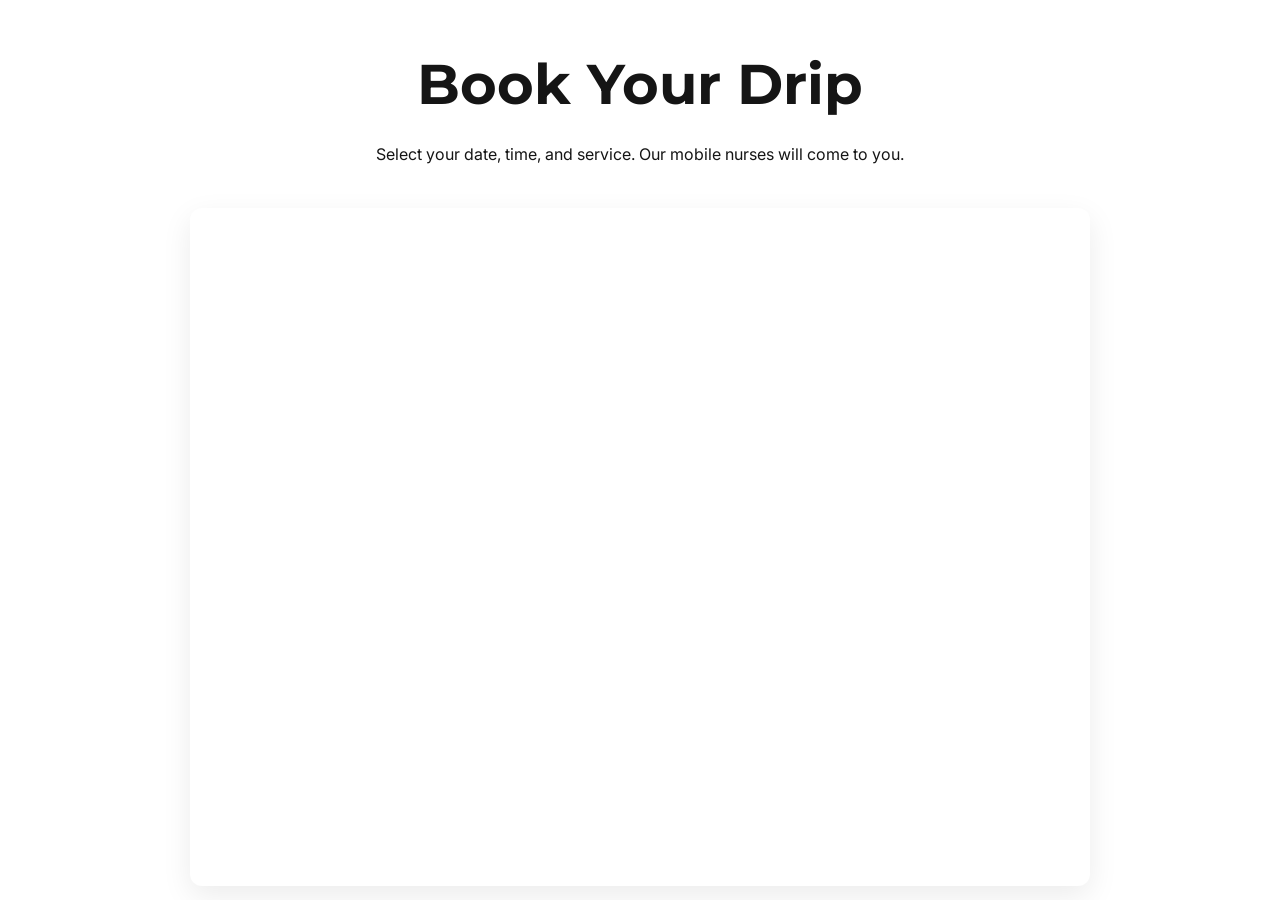
<file: book-return.html>
<!DOCTYPE html>
<html lang="en">
<head>
    <meta charset="UTF-8">
    <meta name="viewport" content="width=device-width, initial-scale=1.0">
    <title>Book Now | Revive IV Hydration</title>
    <!-- Google Fonts -->
    <link rel="preconnect" href="https://fonts.googleapis.com">
    <link rel="preconnect" href="https://fonts.gstatic.com" crossorigin>
    <link href="https://fonts.googleapis.com/css2?family=Montserrat:wght@300;400;500;600;700;800&family=Playfair+Display:ital,wght@0,400;0,600;0,700&family=Inter:wght@300;400;500;600&display=swap" rel="stylesheet">
    <!-- FontAwesome -->
    <link rel="stylesheet" href="https://cdnjs.cloudflare.com/ajax/libs/font-awesome/6.4.0/css/all.min.css">
    <link rel="stylesheet" href="styles.css">
</head>
<body>

    <div class="container section-padding text-center">
        <h1 class="product-title" style="margin-top: 40px;">Book Your Drip</h1>
        <p class="section-desc">Select your date, time, and service. Our mobile nurses will come to you.</p>
        
        <div class="mt-4" style="max-width: 900px; margin-left: auto; margin-right: auto; box-shadow: 0 10px 30px rgba(0,0,0,0.08); border-radius: 12px; overflow: hidden; background: #fff; padding: 10px;">
            <iframe width="100%" height="650" src="https://ehr.charmtracker.com/publicCal.sas?method=getCal&amp;digest=01389c02584758d12e92e9396b7eb77f180cec49f3ab362ab2267a8fddc4c6206ee57013c1a537e6aa69605fce4db66ad95fcbc3b76e32a2" style="border:none" frameborder="0"></iframe>
        </div>
    </div>
    
</body>
</html>
</file>
<file: styles.css>
:root {
    --primary: #151515; /* Black text/headings */
    --primary-dark: #000000; /* Darker variant */
    --primary-light: #2c2c2c; /* Dark grey variant */
    --accent: #009394; /* Teal for highlights matching reference */
    --accent-light: #FAF6F0; /* Light warm background for sections */
    --white: #FFFFFF;
    --bg-light: #FFFFFF; /* Pure white background */
    --text-dark: #333333; /* Dark slate text */
}

* {
    margin: 0;
    padding: 0;
    box-sizing: border-box;
}

body {
    font-family: 'Inter', sans-serif;
    background-color: var(--bg-light);
    color: var(--text-dark);
    line-height: 1.6;
    overflow-x: hidden;
}

h1, h2, h3, h4, h5, h6, .playfair {
    font-family: 'Montserrat', sans-serif;
}

a {
    text-decoration: none;
    color: inherit;
    transition: color 0.3s;
}

/* Top Bar */
.top-bar {
    background-color: var(--accent);
    color: var(--white);
    text-align: center;
    padding: 8px 5%;
    font-size: 0.85rem;
    font-weight: 500;
    letter-spacing: 1px;
}

/* Header */
.navbar {
    background-color: var(--white);
    color: var(--primary);
    display: flex;
    justify-content: space-between;
    align-items: center;
    padding: 15px 5%;
    position: sticky;
    top: 0;
    z-index: 100;
    box-shadow: 0 4px 6px rgba(0, 0, 0, 0.1);
}

.hamburger {
    display: none;
    font-size: 1.8rem;
    color: var(--primary);
    cursor: pointer;
}

.logo {
    display: flex;
    align-items: center;
}

.logo-img {
    height: 65px;
    width: auto;
    object-fit: contain;
}

.nav-links {
    display: flex;
    gap: 25px;
    align-items: center;
    font-size: 0.85rem;
    letter-spacing: 1.5px;
    font-weight: 600;
    color: var(--primary);
}

.nav-links a:hover {
    color: var(--accent);
}

.nav-links a.active {
    color: #d4af37; /* Distinct gold color for active item */
    border-bottom: 2px solid #d4af37;
    padding-bottom: 3px;
}

.btn-book {
    background-color: var(--primary);
    border: 1px solid var(--primary);
    color: var(--white) !important;
    padding: 10px 22px;
    font-weight: 600;
    transition: all 0.3s;
    border-radius: 30px;
}

.btn-book:hover {
    background-color: var(--accent);
    border-color: var(--accent);
    color: var(--white) !important;
}

/* Hero Section */
.hero {
    height: 80vh;
    background-size: cover;
    background-position: center;
    display: flex;
    justify-content: center;
    align-items: center;
    position: relative;
    text-align: center;
}

.overlay-bg::before {
    content: '';
    position: absolute;
    top: 0; left: 0; right: 0; bottom: 0;
    background-color: rgba(21, 50, 67, 0.5); /* Navy transparent overlay */
}

.hero-content {
    position: relative;
    z-index: 1;
}

.hero-title {
    font-size: 4.5rem;
    color: var(--white);
    text-transform: uppercase;
    letter-spacing: 4px;
    font-weight: 700;
    text-shadow: 2px 2px 10px rgba(0,0,0,0.4);
    margin-bottom: -10px;
}

.hero-subtitle {
    font-family: 'Inter', sans-serif;
    font-size: 1.6rem;
    color: var(--white);
    letter-spacing: 8px;
    font-weight: 300;
    text-shadow: 1px 1px 5px rgba(0,0,0,0.4);
}

/* Banner */
.banner-gold {
    background-color: var(--primary-light);
    border-top: 2px solid var(--accent);
    border-bottom: 2px solid var(--accent);
    padding: 25px;
    text-align: center;
}

.banner-gold h2 {
    color: var(--white);
    font-size: 1.8rem;
    letter-spacing: 5px;
    font-weight: 400;
    text-transform: uppercase;
}

/* Common Section Styles */
.section-padding {
    padding: 80px 20px;
    text-align: center;
}

.bg-white {
    background-color: var(--bg-light);
}

.section-title {
    font-size: 2.5rem;
    color: var(--primary);
    font-weight: 600;
    margin-bottom: 25px;
    letter-spacing: 2px;
}

.section-desc {
    max-width: 800px;
    margin: 0 auto 40px auto;
    font-size: 1rem;
    color: var(--primary);
    line-height: 1.8;
}

/* IV Bags Display */
.iv-bags {
    display: flex;
    justify-content: center;
    gap: 40px;
    flex-wrap: wrap;
    margin-bottom: 40px;
}

.iv-bag-item {
    transition: transform 0.3s;
    display: flex;
    flex-direction: column;
    align-items: center;
    gap: 15px;
    max-width: 150px;
}

.iv-bag-item img {
    height: 180px;
    object-fit: contain;
    filter: drop-shadow(0 10px 15px rgba(0,0,0,0.1));
}

/* Pricing box below bags */
.bag-pricing {
    margin-top: 10px;
    background: #ffffff;
    padding: 12px 15px;
    border-radius: 8px;
    border: 1px solid rgba(40, 75, 99, 0.2); /* Light navy border */
    box-shadow: 0 4px 15px rgba(0,0,0,0.05);
    text-align: center;
    width: 100%;
    transition: transform 0.3s, border-color 0.3s;
}

.iv-bag-item:hover .bag-pricing {
    transform: translateY(-5px);
    border-color: var(--accent);
}

.bag-name {
    font-family: 'Playfair Display', serif;
    color: var(--primary);
    font-size: 0.95rem;
    font-weight: 700;
    text-transform: uppercase;
    letter-spacing: 0.5px;
    line-height: 1.2;
    margin-bottom: 8px;
}

.bag-price {
    font-family: 'Inter', sans-serif;
    color: var(--accent); /* Golden price */
    font-weight: 700;
    font-size: 1.1rem;
}
.iv-bag-item:hover {
    transform: translateY(-10px);
}

.extra-desc {
    font-weight: 600;
    letter-spacing: 1.5px;
    font-size: 0.85rem;
    margin-bottom: 15px;
    text-transform: uppercase;
}

.arrow-down {
    color: var(--accent);
    font-size: 1.8rem;
    margin-bottom: 60px;
    animation: bounce 2s infinite;
}

@keyframes bounce {
    0%, 20%, 50%, 80%, 100% { transform: translateY(0); }
    40% { transform: translateY(-10px); }
    60% { transform: translateY(-5px); }
}

/* Services Grid */
.services-grid {
    display: grid;
    grid-template-columns: repeat(3, 1fr);
    gap: 50px 30px;
    max-width: 1100px;
    margin: 0 auto;
}

.service-icon {
    display: flex;
    flex-direction: column;
    align-items: center;
}

.icon-circle {
    width: 180px;
    height: 180px;
    border-radius: 50%;
    background-color: var(--white);
    display: flex;
    justify-content: center;
    align-items: center;
    margin-bottom: 20px;
    transition: all 0.3s ease;
    border: 3px solid var(--accent);
    box-shadow: 0 10px 25px rgba(0,0,0,0.05);
}

.icon-circle:hover {
    background-color: var(--accent);
    box-shadow: 0 15px 35px rgba(0, 147, 148, 0.2);
    transform: translateY(-8px);
}

.icon-circle i {
    color: var(--accent);
    transition: all 0.3s;
}

.icon-circle:hover i {
    color: var(--white);
    transform: scale(1.1);
}

.service-icon h3 {
    font-size: 1.3rem;
    color: var(--primary);
    letter-spacing: 2px;
    text-transform: uppercase;
    font-weight: 400;
}

/* Shot Bar */
.shot-bar {
    width: 100%;
    padding: 100px 20px;
    color: var(--white);
    background: linear-gradient(135deg, rgba(0, 0, 0, 0.85), rgba(0, 0, 0, 0.5)), url('assets/images/shot_bar_bg.png');
    background-size: cover;
    background-position: center;
    background-repeat: no-repeat;
    position: relative;
    border-top: 2px solid var(--accent-light);
    border-bottom: 2px solid var(--accent-light);
}

.shot-bar-content {
    position: relative;
    z-index: 1;
    max-width: 1100px;
    margin: 0 auto;
}

.shot-bar-subtitle {
    font-size: 2rem;
    text-align: center;
    letter-spacing: 4px;
    margin-bottom: 40px;
    color: var(--white);
    text-transform: uppercase;
}

.shot-icon {
    color: var(--accent-light);
    margin: 0 15px;
    font-size: 1.5rem;
}

.shot-bar-main {
    display: flex;
    align-items: center;
    justify-content: center;
    gap: 80px;
    flex-wrap: wrap;
}

.shot-title {
    font-size: 7rem;
    font-weight: 800;
    line-height: 0.9;
    color: var(--white);
    text-shadow: 3px 3px 15px rgba(0,0,0,0.6);
    letter-spacing: 2px;
}

.shot-info {
    font-family: 'Playfair Display', serif;
    font-style: italic;
    font-size: 1.4rem;
    color: var(--accent-light);
    margin-bottom: 25px;
}

.list-grid {
    display: flex;
    gap: 60px;
}

.list-grid ul {
    list-style: none;
}

.list-grid li {
    font-size: 1.1rem;
    font-weight: 600;
    margin-bottom: 18px;
    letter-spacing: 1.5px;
    display: flex;
    align-items: center;
    gap: 12px;
}

.list-grid i {
    color: var(--accent-light);
    font-size: 1.3rem;
}

/* How It Works */
.how-it-works {
    max-width: 800px;
    margin: 0 auto;
}

.small-title {
    font-size: 2rem;
    letter-spacing: 4px;
}

.accordion {
    margin-top: 50px;
}

.acc-item {
    border-bottom: 1px solid rgba(21, 50, 67, 0.2);
    overflow: hidden;
}

.acc-header {
    padding: 25px 15px;
    display: flex;
    justify-content: space-between;
    align-items: center;
    color: var(--primary);
    font-weight: 600;
    letter-spacing: 1px;
    cursor: pointer;
    transition: all 0.3s;
}

.acc-header:hover {
    background-color: rgba(224, 242, 241, 0.5); /* from --accent-light */
    color: var(--accent);
}

.acc-header i {
    color: var(--accent);
    transition: transform 0.3s ease;
}

.acc-item.active .acc-header {
    color: var(--accent);
}

.acc-item.active .acc-header i {
    transform: rotate(45deg); /* Turns plus into an X */
}

.acc-content {
    max-height: 0;
    padding: 0 15px;
    color: var(--text-dark);
    line-height: 1.6;
    transition: max-height 0.4s ease, padding 0.4s ease, opacity 0.4s ease;
    opacity: 0;
}

.acc-item.active .acc-content {
    max-height: 300px;
    padding: 0 15px 25px 15px;
    opacity: 1;
}

/* Meet The Founder */
.founder-section {
    background-color: var(--accent-light);
    padding: 100px 20px;
    color: var(--primary);
    border-top: 1px solid rgba(0,0,0,0.05);
    border-bottom: 1px solid rgba(0,0,0,0.05);
}

.founder-container {
    max-width: 1200px;
    margin: 0 auto;
    display: flex;
    align-items: center;
    gap: 80px;
}

.founder-image-wrapper {
    flex: 1;
    position: relative;
    max-width: 450px;
}

.founder-image-bg {
    position: absolute;
    top: -20px;
    left: -20px;
    right: 20px;
    bottom: 20px;
    background-color: var(--accent-light); /* The light teal background behind the image */
    border-radius: 24px;
    z-index: 1;
}

.founder-image-wrapper img {
    position: relative;
    z-index: 2;
    width: 100%;
    border-radius: 24px;
    display: block;
    box-shadow: 0 10px 30px rgba(0,0,0,0.2);
}

.certified-badge {
    position: absolute;
    bottom: -20px;
    right: -20px;
    background: white;
    color: #333;
    padding: 15px 20px;
    border-radius: 12px;
    display: flex;
    align-items: center;
    gap: 15px;
    z-index: 3;
    box-shadow: 0 10px 25px rgba(0,0,0,0.1);
}

.cert-icon {
    background: var(--accent-light);
    color: var(--accent);
    width: 40px;
    height: 40px;
    border-radius: 50%;
    display: flex;
    align-items: center;
    justify-content: center;
    font-size: 1.2rem;
}

.cert-text {
    display: flex;
    flex-direction: column;
}

.cert-text strong {
    font-size: 0.9rem;
    font-weight: 700;
    line-height: 1.2;
    color: #1a1a1a;
}

.cert-text span {
    font-size: 0.7rem;
    color: #666;
    letter-spacing: 1px;
}

.founder-content {
    flex: 1;
}

.founder-badge {
    display: inline-block;
    background-color: rgba(255, 255, 255, 0.1); 
    color: var(--accent);
    padding: 6px 16px;
    border-radius: 20px;
    font-size: 0.8rem;
    font-weight: 600;
    letter-spacing: 2px;
    margin-bottom: 20px;
    border: 1px solid rgba(32, 178, 170, 0.3);
}

.founder-title {
    font-size: 3.5rem;
    font-weight: 700;
    margin-bottom: 5px;
    font-family: 'Inter', sans-serif;
    color: var(--primary);
}

.founder-subtitle {
    color: var(--accent);
    font-size: 1.1rem;
    letter-spacing: 2px;
    margin-bottom: 30px;
    font-weight: 600;
}

.founder-content p {
    font-size: 1.05rem;
    line-height: 1.8;
    margin-bottom: 20px;
    color: var(--text-dark);
}

.founder-content p strong {
    color: var(--primary);
}

.founder-quote {
    font-size: 1.1rem;
    font-style: italic;
    border-left: 3px solid var(--accent);
    padding-left: 20px;
    margin: 30px 0;
    color: var(--primary);
}

.expert-care {
    display: flex;
    align-items: center;
    gap: 15px;
    margin-top: 40px;
}

.expert-care .line {
    width: 40px;
    height: 2px;
    background-color: var(--accent);
}

.expert-care .text {
    font-size: 0.85rem;
    letter-spacing: 3px;
    color: var(--primary);
    font-weight: 600;
}

/* Our Team */
.our-team-section {
    background-color: var(--bg-light);
}

.mb-large {
    margin-bottom: 50px !important;
}

.team-cards-container {
    display: flex;
    justify-content: center;
    gap: 40px;
    flex-wrap: wrap;
    max-width: 1200px;
    margin: 0 auto;
}

.team-card {
    position: relative;
    width: 100%;
    max-width: 340px;
    border-radius: 16px;
    overflow: hidden;
    box-shadow: 0 15px 35px rgba(0,0,0,0.1), 0 5px 15px rgba(0,0,0,0.05);
    transition: transform 0.3s cubic-bezier(0.175, 0.885, 0.32, 1.275);
    background: #fff;
    border: 1px solid rgba(0,0,0,0.05);
}

.team-card:hover {
    transform: translateY(-15px);
    box-shadow: 0 25px 45px rgba(0,0,0,0.15), 0 10px 20px rgba(0,0,0,0.1);
}

.team-card img {
    width: 100%;
    height: 480px;
    object-fit: cover;
    display: block;
}

.team-card-info {
    position: absolute;
    bottom: 0;
    left: 0;
    right: 0;
    background: linear-gradient(to top, rgba(15, 36, 48, 0.95) 10%, rgba(15, 36, 48, 0.8) 50%, transparent);
    padding: 60px 20px 25px 20px;
    text-align: center;
    color: var(--white);
}

.team-card-info h3 {
    font-size: 1.8rem;
    color: var(--white);
    font-family: 'Playfair Display', serif;
    text-transform: uppercase;
    line-height: 1.1;
    margin-bottom: 8px;
    text-shadow: 1px 1px 4px rgba(0,0,0,0.6);
    letter-spacing: 1px;
}

.team-card-info p {
    color: var(--accent);
    font-weight: 700;
    letter-spacing: 2px;
    font-size: 0.95rem;
    text-shadow: 0px 1px 2px rgba(0,0,0,0.5);
}

/* Customer Reviews */
.reviews-section {
    background-color: var(--bg-light);
    color: var(--primary);
    border-top: 1px solid rgba(0,0,0,0.05);
}

.reviews-section .section-title {
    color: var(--primary);
}

.reviews-container {
    display: flex;
    justify-content: center;
    gap: 30px;
    flex-wrap: wrap;
    max-width: 1200px;
    margin: 40px auto 0 auto;
}

.review-card {
    background-color: var(--white);
    border: 1px solid rgba(0,0,0,0.05);
    border-radius: 12px;
    padding: 35px 25px;
    max-width: 350px;
    text-align: left;
    box-shadow: 0 10px 30px rgba(0,0,0,0.05);
    transition: transform 0.3s, box-shadow 0.3s;
}

.review-card:hover {
    transform: translateY(-8px);
    box-shadow: 0 15px 35px rgba(0,0,0,0.1);
}

.review-card .stars {
    color: #FACC15;
    margin-bottom: 20px;
    font-size: 1.1rem;
    letter-spacing: 2px;
}

.review-card .review-text {
    font-size: 1.05rem;
    line-height: 1.7;
    color: var(--text-dark);
    margin-bottom: 25px;
    font-style: italic;
}

.review-card .reviewer-name {
    font-weight: 700;
    font-size: 0.95rem;
    color: var(--accent);
    font-family: 'Playfair Display', serif;
    letter-spacing: 1px;
}


/* Footer */
.footer {
    background-color: var(--accent);
    color: var(--white);
    text-align: center;
    padding: 70px 20px 30px 20px;
    border-top: none;
}

.footer-logo {
    display: flex;
    align-items: center;
    justify-content: center;
    gap: 12px;
    color: var(--white);
    font-family: 'Playfair Display', serif;
    font-size: 1.8rem;
    font-weight: 700;
    letter-spacing: 3px;
    margin-bottom: 25px;
}

.footer-text {
    max-width: 650px;
    margin: 0 auto 25px auto;
    font-size: 1rem;
    color: var(--accent-light);
    line-height: 1.8;
}

.footer-phone {
    font-size: 1.2rem;
    margin-bottom: 40px;
    line-height: 1.8;
}

.footer-phone a {
    color: var(--accent-light);
    font-weight: 600;
}

.footer-phone a:hover {
    color: var(--white);
}

.btn-book-footer {
    display: inline-block;
    background-color: transparent;
    border: 2px solid var(--accent-light);
    color: var(--accent-light);
    padding: 12px 35px;
    font-weight: 600;
    letter-spacing: 2px;
    margin-bottom: 50px;
    transition: all 0.3s;
    border-radius: 4px;
}

.btn-book-footer:hover {
    background-color: var(--accent-light);
    color: var(--primary);
}

.footer-disclaimer {
    font-size: 0.85rem;
    color: #a0aab5;
    margin-bottom: 12px;
}

.footer-disclaimer.mini {
    font-size: 0.75rem;
    max-width: 900px;
    margin: 0 auto 30px auto;
}

.social-icons {
    display: flex;
    justify-content: center;
    gap: 20px;
    margin-bottom: 30px;
}

.social-icons a {
    display: flex;
    justify-content: center;
    align-items: center;
    width: 45px;
    height: 45px;
    border-radius: 50%;
    background-color: rgba(255,255,255,0.1);
    color: var(--white);
    transition: all 0.3s;
    font-size: 1.2rem;
}

.social-icons a:hover {
    background-color: var(--accent);
    color: var(--primary);
    transform: translateY(-3px);
}

.copyright {
    font-size: 0.85rem;
    color: #88929e;
    margin-top: 30px;
    border-top: 1px solid rgba(255,255,255,0.1);
    padding-top: 25px;
}

/* New Content Styles */
.container {
    max-width: 1200px;
    margin: 0 auto;
    padding: 0 20px;
}
.text-center { text-align: center; }
.mt-4 { margin-top: 30px; }
.w-100 { width: 100%; display: block; text-align: center; }

/* Buttons */
.btn-dark {
    display: inline-block;
    background-color: var(--primary);
    color: var(--white);
    padding: 16px 30px;
    border-radius: 50px;
    font-weight: 600;
    font-size: 1.1rem;
    letter-spacing: 1px;
    text-transform: uppercase;
    transition: all 0.3s;
    border: none;
    cursor: pointer;
}
.btn-dark:hover {
    background-color: var(--accent);
    color: var(--white);
}

.btn-outline-dark {
    display: inline-block;
    background-color: transparent;
    color: var(--primary);
    border: 2px solid var(--primary);
    padding: 14px 28px;
    border-radius: 50px;
    font-weight: 600;
    font-size: 1rem;
    letter-spacing: 1px;
    text-transform: uppercase;
    transition: all 0.3s;
}
.btn-outline-dark:hover {
    background-color: var(--primary);
    color: var(--white);
}

/* Featured Product */
.product-container {
    display: flex;
    flex-wrap: wrap;
    align-items: center;
    max-width: 1200px;
    margin: 0 auto;
    gap: 40px;
}
.product-container.grid-3 {
    display: grid;
    grid-template-columns: repeat(3, 1fr);
    gap: 30px;
    align-items: stretch;
}
.product-image {
    flex: 1;
    min-width: 300px;
    text-align: center;
}
.product-image img {
    max-width: 100%;
    height: auto;
    filter: drop-shadow(0 20px 30px rgba(0,0,0,0.15));
}
.product-details {
    flex: 1;
    min-width: 300px;
    text-align: left;
}
.badge {
    background-color: #e2e8f0;
    color: #475569;
    padding: 6px 12px;
    border-radius: 20px;
    font-size: 0.8rem;
    font-weight: 600;
    letter-spacing: 1px;
    display: inline-block;
    margin-bottom: 15px;
}
.product-title {
    font-family: 'Montserrat', sans-serif;
    font-size: 3.5rem;
    color: var(--primary);
    margin-bottom: 10px;
    font-weight: 700;
}
.price {
    font-size: 2.5rem;
    font-weight: 700;
    color: var(--primary);
    margin-bottom: 20px;
}
.price sup {
    font-size: 1.5rem;
    vertical-align: super;
}
.product-features {
    list-style: none;
    margin: 25px 0;
}
.product-features li {
    display: flex;
    align-items: flex-start;
    gap: 15px;
    margin-bottom: 15px;
    font-size: 1.05rem;
    color: var(--text-dark);
}
.product-features i {
    color: var(--accent);
    font-size: 1.2rem;
    margin-top: 4px;
}

/* Cards */
.product-card-single, .blog-card {
    background: var(--white);
    border-radius: 24px;
    padding: 30px;
    max-width: 450px;
    margin: 0 auto;
    box-shadow: 0 10px 40px rgba(0,0,0,0.08);
    text-align: left;
}
.product-card-single img {
    max-width: 100%;
    height: 250px;
    object-fit: contain;
    margin-bottom: 20px;
    display: block;
    margin-left: auto;
    margin-right: auto;
}
/* Treatment Goals Section */
.goals-grid {
    display: grid;
    grid-template-columns: repeat(5, 1fr);
    gap: 15px;
}
.goal-card {
    background: #ffffff;
    border: 1px solid #e2e8f0;
    border-radius: 12px;
    padding: 30px 15px 20px 15px;
    display: flex;
    flex-direction: column;
    align-items: center;
    text-align: center;
    text-decoration: none;
    transition: all 0.3s ease;
}
.goal-card:hover {
    transform: translateY(-5px);
    box-shadow: 0 12px 20px rgba(0,0,0,0.08);
    border-color: #186082;
}
.goal-card:hover .goal-icon {
    transform: scale(1.1);
}
.goal-icon {
    font-size: 2.2rem;
    margin-bottom: 20px;
    transition: all 0.3s ease;
    /* CSS Hack to make solid FontAwesome icons look like thin outline icons */
    color: transparent;
    -webkit-text-stroke: 1.5px #125470;
}
.goal-card:hover .goal-icon {
    transform: scale(1.1);
    color: #125470; /* Fills in the icon playfully on hover */
    -webkit-text-stroke: 0px;
}
.goal-title {
    font-family: 'Inter', sans-serif;
    color: #125470;
    font-size: 0.95rem;
    font-weight: 600;
    margin-bottom: 12px;
    line-height: 1.4;
    min-height: 40px; 
}
.goal-desc {
    color: #64748b;
    font-size: 0.8rem;
    line-height: 1.4;
    margin-bottom: 25px;
    flex-grow: 1;
}
.goal-arrow {
    color: #186082;
    font-size: 1.4rem;
}

/* Carousel Section */
.carousel-wrapper {
    position: relative;
    max-width: 1400px;
    margin: 0 auto;
    padding: 0 40px;
}
.carousel-track {
    display: flex;
    gap: 30px;
    overflow-x: auto;
    scroll-snap-type: x mandatory;
    scroll-behavior: smooth;
    padding: 20px 0 40px 0;
    -ms-overflow-style: none; /* IE and Edge */
    scrollbar-width: none; /* Firefox */
}
.carousel-track::-webkit-scrollbar {
    display: none; /* Chrome, Safari */
}
.carousel-card {
    flex: 0 0 320px;
    scroll-snap-align: start;
    background: var(--white);
    border-radius: 24px;
    padding: 30px;
    box-shadow: 0 10px 40px rgba(0,0,0,0.06);
    display: flex;
    flex-direction: column;
    justify-content: flex-start;
}
.carousel-btn {
    position: absolute;
    top: 50%;
    transform: translateY(-50%);
    width: 45px;
    height: 45px;
    border-radius: 50%;
    background: white;
    border: 1px solid rgba(0,0,0,0.1);
    box-shadow: 0 4px 10px rgba(0,0,0,0.1);
    display: flex;
    align-items: center;
    justify-content: center;
    cursor: pointer;
    z-index: 10;
    color: var(--primary);
    transition: all 0.3s;
}
.carousel-btn:hover {
    background: var(--primary);
    color: white;
}
.carousel-btn.left { left: -10px; }
.carousel-btn.right { right: -10px; }

.blog-card img {
    width: 100%;
    height: 250px;
    object-fit: cover;
    border-radius: 12px;
    margin-bottom: 20px;
}

.blog-tags {
    margin-bottom: 15px;
}
.tag {
    background-color: #e2e8f0;
    color: #475569;
    padding: 5px 10px;
    border-radius: 15px;
    font-size: 0.75rem;
    font-weight: 600;
    margin-right: 8px;
}
.blog-title {
    font-size: 1.4rem;
    margin-bottom: 15px;
    line-height: 1.4;
    color: var(--primary);
    font-weight: 700;
}
.blog-excerpt {
    color: #64748b;
    margin-bottom: 25px;
}

/* Seamless Wellness Section */
.seamless-wellness {
    background-color: #e8f3f3;
}
.seamless-grid {
    display: flex;
    align-items: center;
    gap: 80px;
    justify-content: space-between;
}
.seamless-content {
    flex: 1;
    max-width: 500px;
}
.seamless-image {
    flex: 1;
    text-align: right;
}
.seamless-image img {
    max-width: 100%;
    border-radius: 24px;
    object-fit: cover;
    box-shadow: 0 20px 40px rgba(0,0,0,0.1);
}
.seamless-steps {
    margin: 40px 0;
    border-top: 1px solid rgba(0,0,0,0.06);
    padding-top: 30px;
}
.step-item {
    display: flex;
    align-items: flex-start;
    gap: 20px;
    margin-bottom: 30px;
    cursor: pointer;
    transition: all 0.3s ease;
}
.step-circle {
    width: 38px;
    height: 38px;
    min-width: 38px;
    border-radius: 50%;
    background-color: #B0BEC5; /* Muted color */
    color: white;
    display: flex;
    align-items: center;
    justify-content: center;
    font-weight: 700;
    font-family: 'Montserrat', sans-serif;
    font-size: 1.2rem;
    transition: all 0.3s ease;
}
.step-item h3 {
    font-size: 1.6rem;
    color: #90A4AE;
    font-weight: 600;
    margin-top: 4px;
    transition: all 0.3s ease;
}
.step-item .step-desc {
    max-height: 0;
    overflow: hidden;
    opacity: 0;
    margin-top: 0;
    transition: max-height 0.5s ease, opacity 0.5s ease, margin-top 0.5s ease;
    color: var(--text-dark);
    line-height: 1.6;
    font-size: 1.05rem;
}
.step-item.active {
    margin-bottom: 25px;
}
.step-item.active .step-circle {
    background-color: var(--accent); /* Teal color */
}
.step-item.active h3 {
    color: var(--primary);
}
.step-item.active .step-desc {
    max-height: 200px;
    opacity: 1;
    margin-top: 12px;
}

/* Revive Difference Section */
.difference-grid {
    display: flex;
    align-items: center;
    gap: 80px;
}
.diff-image-col {
    flex: 1;
    display: flex;
    justify-content: flex-end;
}
.diff-circle-wrapper {
    width: 500px;
    height: 500px;
    border-radius: 50%;
    overflow: hidden;
}
.diff-circle-wrapper img {
    width: 100%;
    height: 100%;
    object-fit: cover;
}
.diff-content-col {
    flex: 1;
}
.diff-list {
    display: flex;
    flex-direction: column;
    gap: 20px;
}
.diff-item {
    display: flex;
    align-items: flex-start;
    gap: 15px;
}
.diff-icon {
    width: 45px; 
    color: #186082;
    font-size: 1.8rem;
    padding-top: 2px;
}
.diff-text h3 {
    font-family: 'Inter', sans-serif;
    font-size: 1.05rem;
    color: #186082;
    font-weight: 700;
    margin-bottom: 2px;
}
.diff-text p {
    color: #64748b;
    font-size: 0.85rem;
    line-height: 1.4;
    margin-bottom: 0;
}
.btn-orange {
    display: block;
    background-color: #F26E4A;
    color: var(--white);
    padding: 12px 0;
    width: 320px;
    text-align: center;
    border-radius: 6px;
    font-family: 'Inter', sans-serif;
    font-weight: 500;
    font-size: 0.95rem;
    letter-spacing: 0.5px;
    border: none;
    transition: all 0.3s;
    text-decoration: none;
    margin-left: 60px;
}
.btn-orange:hover {
    background-color: #D65A38;
    color: var(--white);
}

.insta-image img {
    width: 100%;
    max-width: 600px;
    border-radius: 24px;
    box-shadow: 0 15px 40px rgba(0,0,0,0.1);
}

@media (max-width: 768px) {
    .product-title {
        font-size: 2.5rem;
    }
}

/* Responsive Styles */
@media (max-width: 1024px) {
    .services-grid {
        grid-template-columns: repeat(2, 1fr);
    }
    .shot-bar-main {
        gap: 40px;
    }
    .product-container.grid-3 {
        grid-template-columns: repeat(2, 1fr);
    }
}

@media (max-width: 768px) {
    .hamburger {
        display: block;
        margin-right: 15px;
    }
    .nav-links {
        display: none; /* hidden by default */
        flex-direction: column;
        justify-content: center;
        gap: 20px;
        font-size: 1rem;
        padding: 20px 0;
        width: 100%;
        line-height: 1.8;
        position: absolute;
        top: 100%;
        left: 0;
        background-color: var(--white);
        box-shadow: 0 10px 15px rgba(0,0,0,0.1);
        z-index: 99;
    }
    .nav-links.active {
        display: flex;
    }
    .navbar {
        flex-direction: row;
        justify-content: space-between;
        padding: 15px;
        position: sticky;
    }
    .logo-img {
        height: 50px;
        margin-bottom: 0;
    }
    .seamless-grid {
        flex-direction: column;
        text-align: center;
        gap: 40px;
    }
    .seamless-content {
        max-width: 100%;
    }
    .seamless-steps, .step-item {
        text-align: left;
    }
    .difference-grid {
        flex-direction: column;
        gap: 50px;
    }
    .diff-image-col {
        justify-content: center;
    }
    .diff-circle-wrapper {
        width: 300px;
        height: 300px;
    }
    .product-container.grid-3 {
        grid-template-columns: 1fr;
    }
    .carousel-card {
        flex: 0 0 280px;
        padding: 20px;
    }
    .carousel-wrapper {
        padding: 0 5px;
    }
    .carousel-btn {
        display: none; /* Let users primarily swipe on phones */
    }
    .goals-grid {
        grid-template-columns: repeat(2, 1fr);
    }
    .hero {
        height: 50vw; /* Keeps it horizontal on mobile */
        min-height: 220px;
        background-size: cover;
        background-position: center;
    }
    .hero-title {
        font-size: 3.2rem;
        letter-spacing: 2px;
    }
    .hero-subtitle {
        font-size: 1.2rem;
        letter-spacing: 3px;
    }
    .section-padding {
        padding: 50px 15px;
    }
    .services-grid {
        grid-template-columns: 1fr;
    }
    .shot-bar-main {
        flex-direction: column;
        text-align: center;
    }
    .list-grid {
        flex-direction: column;
        gap: 20px;
    }
    .shot-title {
        font-size: 5rem;
    }
    .founder-container {
        flex-direction: column;
    }
    .founder-image-wrapper {
        margin-bottom: 40px;
    }
    .founder-title {
        font-size: 2.5rem;
    }
}

@media (max-width: 480px) {
    .hero-title {
        font-size: 2.2rem;
        letter-spacing: 1px;
    }
    .hero-subtitle {
        font-size: 0.9rem;
        letter-spacing: 2px;
    }
    .section-title {
        font-size: 1.8rem;
    }
    .shot-title {
        font-size: 3.5rem;
    }
    .shot-bar-subtitle {
        font-size: 1.5rem;
    }
    .icon-circle {
        width: 140px;
        height: 140px;
    }
    .icon-circle i {
        font-size: 4rem;
    }
    .footer {
        padding: 40px 15px 20px 15px;
    }
    .banner-gold h2 {
        font-size: 1.2rem;
    }
    .iv-bag-item img {
        height: 150px;
    }
}

/* Custom Hero Layout */
.custom-hero {
    justify-content: flex-start !important;
    text-align: left !important;
}
.ch-layout {
    max-width: 650px;
    margin-left: 8%;
    padding: 40px 20px;
    color: var(--primary);
}
.ch-title {
    font-size: 3.8rem;
    font-weight: 700;
    line-height: 1.15;
    margin-bottom: 20px;
    font-family: 'Montserrat', sans-serif;
}
.ch-desc {
    font-size: 1.25rem;
    font-weight: 500;
    line-height: 1.6;
    margin-bottom: 35px;
    font-family: 'Inter', sans-serif;
    color: var(--primary-light);
}
.ch-btn-group {
    display: flex;
    gap: 15px;
    margin-bottom: 25px;
    flex-wrap: wrap;
}
.ch-btn {
    border-radius: 30px;
    padding: 12px 25px;
    font-size: 0.9rem;
    letter-spacing: 1px;
    font-weight: 600;
    text-transform: uppercase;
    text-decoration: none;
    display: inline-block;
}
.ch-btn-outline {
    background-color: transparent;
    color: var(--primary);
    border: 2px solid var(--primary);
}
.ch-rating-group {
    display: flex;
    align-items: center;
    gap: 10px;
    font-family: 'Inter', sans-serif;
    font-size: 0.95rem;
    font-weight: 600;
    color: var(--primary);
}
.ch-stars {
    color: var(--primary);
    font-size: 1.1rem;
    letter-spacing: 2px;
}

@media (max-width: 768px) {
    .custom-hero {
        height: 50vw !important;
        min-height: unset !important;
        background-size: cover;
    }
    .ch-layout {
        max-width: 60vw; 
        margin-left: 5vw;
        padding: 4vw 0;
    }
    .ch-title {
        font-size: 4.8vw;
        margin-bottom: 2vw;
    }
    .ch-desc {
        font-size: 1.8vw;
        margin-bottom: 3vw;
        line-height: 1.4;
    }
    .ch-btn-group {
        gap: 1.5vw;
        margin-bottom: 2.5vw;
        flex-wrap: nowrap;
    }
    .ch-btn {
        padding: 1vw 2.5vw;
        font-size: 1.3vw;
        border-radius: 4vw;
        border-width: 1px;
    }
    .ch-rating-group {
        gap: 1.5vw;
        font-size: 1.4vw;
    }
    .ch-stars {
        font-size: 1.6vw;
        letter-spacing: 0;
    }
}

/* New Footer */
.new-footer {
    background-color: #0b0f12;
    color: #ffffff;
    padding: 60px 40px;
    font-family: 'Inter', sans-serif;
    text-align: left;
}

.new-footer .footer-container {
    max-width: 1200px;
    margin: 0 auto;
    display: flex;
    justify-content: space-between;
    gap: 40px;
    flex-wrap: wrap;
    align-items: center;
}

.new-footer .footer-links {
    flex: 1;
    min-width: 200px;
}

.new-footer .footer-links ul {
    list-style: none;
    padding: 0;
    margin: 0;
}

.new-footer .footer-links li {
    display: flex;
    justify-content: space-between;
    align-items: center;
    border-bottom: none;
    padding: 6px 0;
}

.new-footer .footer-links a {
    color: #ffffff;
    text-transform: capitalize;
    font-size: 0.95rem;
    font-weight: 400;
    letter-spacing: 0.5px;
    transition: color 0.3s;
}

.new-footer .footer-links a:hover {
    color: var(--accent);
}

.new-footer .footer-links i {
    font-size: 0.8rem;
    color: #ffffff;
    opacity: 0.7;
}

.new-footer .footer-disclaimer-text {
    flex: 2;
    min-width: 300px;
    font-size: 0.7rem;
    line-height: 1.8;
    color: #a0aab5;
    padding: 0 40px;
    text-align: left;
}

.new-footer .footer-contact {
    flex: 1;
    min-width: 250px;
    display: flex;
    flex-direction: column;
    align-items: center;
}

.new-footer .footer-contact .social-icons {
    display: flex;
    gap: 15px;
    margin-bottom: 25px;
}

.new-footer .footer-contact .social-icons a {
    display: flex;
    justify-content: center;
    align-items: center;
    width: 50px;
    height: 50px;
    border-radius: 50%;
    border: 2px solid #a0aab5;
    background-color: transparent;
    color: #a0aab5;
    font-size: 1.8rem;
    transition: all 0.3s;
}

.new-footer .footer-contact .social-icons a:hover {
    border-color: #ffffff;
    color: #ffffff;
}

.new-footer .contact-info {
    text-align: center;
}

.new-footer .call-text {
    font-size: 1.25rem;
    font-weight: 700;
    margin-bottom: 5px;
    color: #ffffff;
}

.new-footer .call-number {
    font-size: 1.4rem;
    font-weight: 700;
    color: #ffffff;
    letter-spacing: 1px;
    white-space: nowrap;
}

@media (max-width: 768px) {
    .new-footer .footer-container {
        flex-direction: column;
        align-items: flex-start;
        text-align: left;
    }
    .new-footer .footer-disclaimer-text {
        padding: 20px 0;
    }
    .new-footer .footer-links {
        width: 100%;
    }
    .new-footer .footer-contact {
        align-items: flex-start;
    }
    .new-footer .contact-info {
        text-align: left;
    }
}

/* Footer Bottom Bar */
.footer-bottom-bar {
    background-color: #000000;
}
.footer-bottom-container {
    max-width: 1200px;
    margin: 0 auto;
    padding: 15px 40px;
    text-align: left;
    color: #ffffff;
    font-size: 0.85rem;
    font-family: 'Inter', sans-serif;
    letter-spacing: 0.5px;
}
@media (max-width: 768px) {
    .footer-bottom-container {
        text-align: center;
        padding: 15px 20px;
    }
}

/* IM Pricing Section */
.im-pricing-section {
    background: linear-gradient(135deg, #fffafa, #ffe8eb);
    padding: 80px 20px;
    text-align: center;
}

.im-pricing-container {
    max-width: 700px;
    margin: 0 auto;
    background: transparent;
    padding: 20px;
}

.im-icon-top {
    font-size: 3rem;
    color: #cca471;
    margin-bottom: 5px;
}

.im-pricing-title {
    font-family: 'Playfair Display', serif;
    font-size: 3.5rem;
    color: #cca471;
    font-weight: 400;
    font-style: italic;
    margin-bottom: 40px;
    position: relative;
}

.im-pricing-title::after {
    content: '✦';
    position: absolute;
    bottom: -30px;
    left: 50%;
    transform: translateX(-50%);
    font-size: 1rem;
    color: #cca471;
}

.im-pricing-title::before {
    content: '';
    position: absolute;
    bottom: -20px;
    left: 50%;
    transform: translateX(-50%);
    width: 100%;
    height: 1px;
    background: rgba(204, 164, 113, 0.3);
}

.im-pricing-list {
    display: flex;
    flex-direction: column;
    gap: 0;
    margin-top: 50px;
    margin-bottom: 50px;
}

.im-item {
    display: flex;
    align-items: center;
    justify-content: space-between;
    font-size: 1.8rem;
    color: #a88b6d;
    font-family: 'Playfair Display', serif;
    padding: 20px 0;
    border-bottom: 1px solid rgba(204, 164, 113, 0.15);
}

.im-item:last-child {
    border-bottom: none;
}

.im-item-left {
    display: flex;
    align-items: center;
    gap: 20px;
}

.vial-icon-wrapper {
    position: relative;
    width: 35px;
    height: 45px;
    border-radius: 6px;
    display: flex;
    align-items: center;
    justify-content: center;
    box-shadow: inset 0 0 8px rgba(255,255,255,0.8), 0 5px 10px rgba(0,0,0,0.08);
}
.vial-icon-wrapper::before {
    content: '';
    position: absolute;
    top: -5px;
    left: 50%;
    transform: translateX(-50%);
    width: 15px;
    height: 8px;
    background: #d4d4d4;
    border-radius: 3px 3px 0 0;
}

.vial-b12 { background-color: #e57373; }
.vial-vitd { background-color: #ffd54f; }
.vial-lipo { background-color: #64b5f6; }
.vial-biotin { background-color: #81c784; }
.vial-gluta { background-color: #f48fb1; }

.vial-text {
    font-size: 0.6rem;
    font-weight: bold;
    color: white;
    font-family: 'Inter', sans-serif;
    letter-spacing: 1px;
}

.im-price {
    font-weight: 600;
}

.im-footer {
    color: #b59b85;
    font-size: 1.1rem;
    font-family: 'Inter', sans-serif;
    font-weight: 300;
    letter-spacing: 0.5px;
}

.im-footer span {
    margin: 0 10px;
    color: #cca471;
}

/* Product Carousel with Arrows */
.carousel-wrapper {
    position: relative;
    padding: 0 40px; 
}
.carousel-btn {
    position: absolute;
    top: 50%;
    transform: translateY(-50%);
    background: transparent;
    color: var(--primary);
    border: none;
    font-size: 2rem;
    font-weight: 300;
    cursor: pointer;
    z-index: 10;
    display: flex;
    justify-content: center;
    align-items: center;
    transition: all 0.3s ease;
    padding: 10px;
}
.carousel-btn:hover {
    color: var(--accent);
    transform: translateY(-50%) scale(1.1);
}
.carousel-btn.left-btn {
    left: -15px;
}
.carousel-btn.right-btn {
    right: -15px;
}

.product-carousel {
    display: flex;
    overflow-x: auto;
    scroll-snap-type: x mandatory;
    gap: 20px;
    padding-bottom: 5px;
    margin-top: 30px;
    scrollbar-width: none !important; /* Hide scrollbar for Firefox */
    -ms-overflow-style: none !important; /* Hide scrollbar for IE/Edge */
    -webkit-overflow-scrolling: touch;
    cursor: grab;
}

.product-carousel::-webkit-scrollbar {
    display: none !important; /* Hide scrollbar for Chrome/Safari */
    width: 0 !important;
    height: 0 !important;
}

.product-carousel.active {
    cursor: grabbing;
}

.product-carousel .product-card-single {
    flex: 0 0 320px; 
    scroll-snap-align: start;
    box-shadow: 0 10px 30px rgba(0,0,0,0.08);
}

@media screen and (max-width: 768px) {
    .product-carousel .product-card-single {
        flex: 0 0 280px; 
    }
    .carousel-wrapper {
        padding: 0 20px;
    }
    .carousel-btn {
        width: 35px;
        height: 35px;
        font-size: 1rem;
    }
    .carousel-btn.left-btn {
        left: -5px;
    }
    .carousel-btn.right-btn {
        right: -5px;
    }
}
</file>
